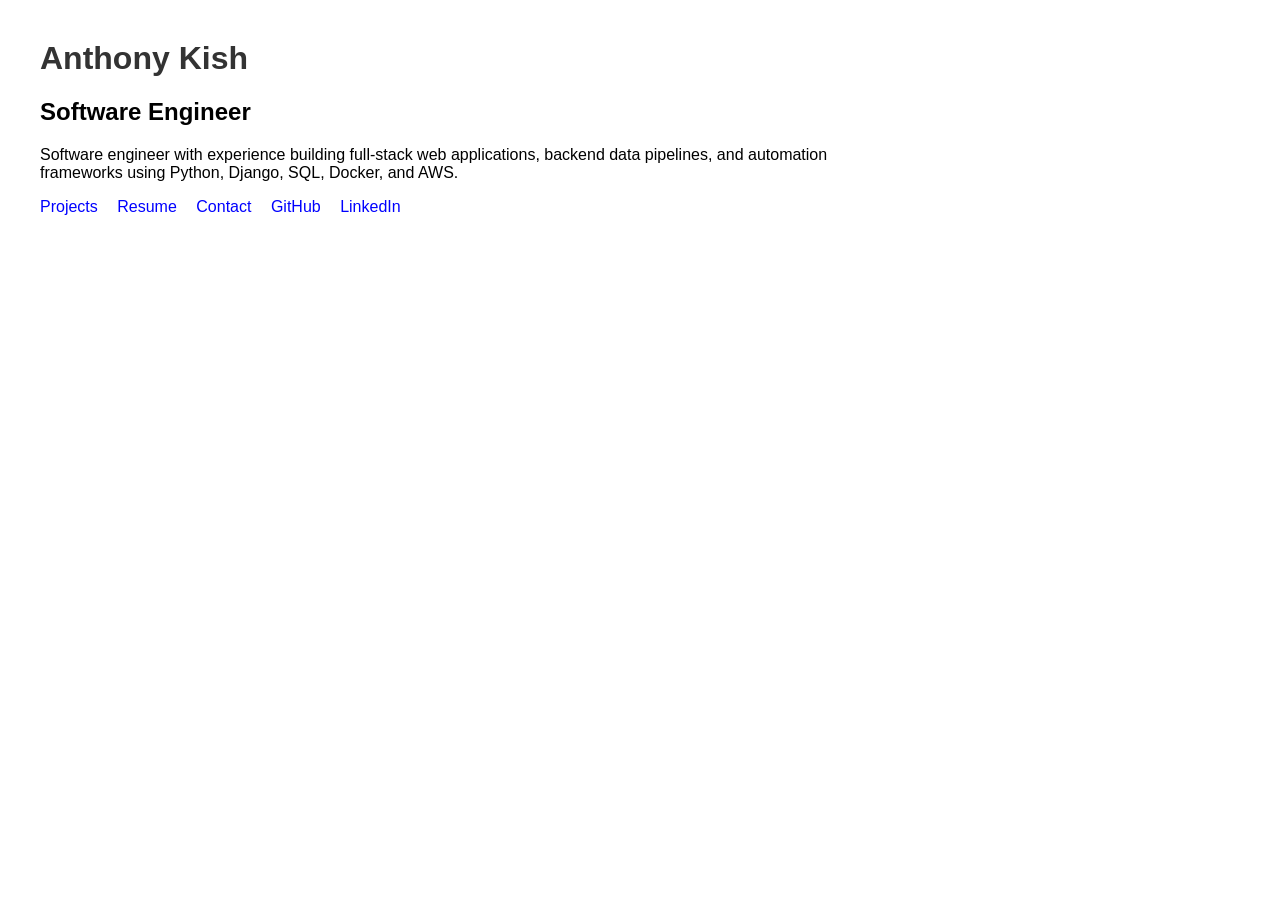
<file: index.html>
<!DOCTYPE html>
<html>
<head>
    <title>Anthony Kish | Software Engineer</title>
    <link rel="stylesheet" href="style.css">
</head>
<body>

<h1>Anthony Kish</h1>
<h2>Software Engineer</h2>

<p>
Software engineer with experience building full-stack web applications,
backend data pipelines, and automation frameworks using Python, Django,
SQL, Docker, and AWS.
</p>

<nav>
    <a href="projects.html">Projects</a>
    <a href="resume.html">Resume</a>
    <a href="contact.html">Contact</a>
    <a href="https://github.com/anthonykish">GitHub</a>
    <a href="https://linkedin.com/in/anthony-kish">LinkedIn</a>
</nav>

</body>
</html>
</file>
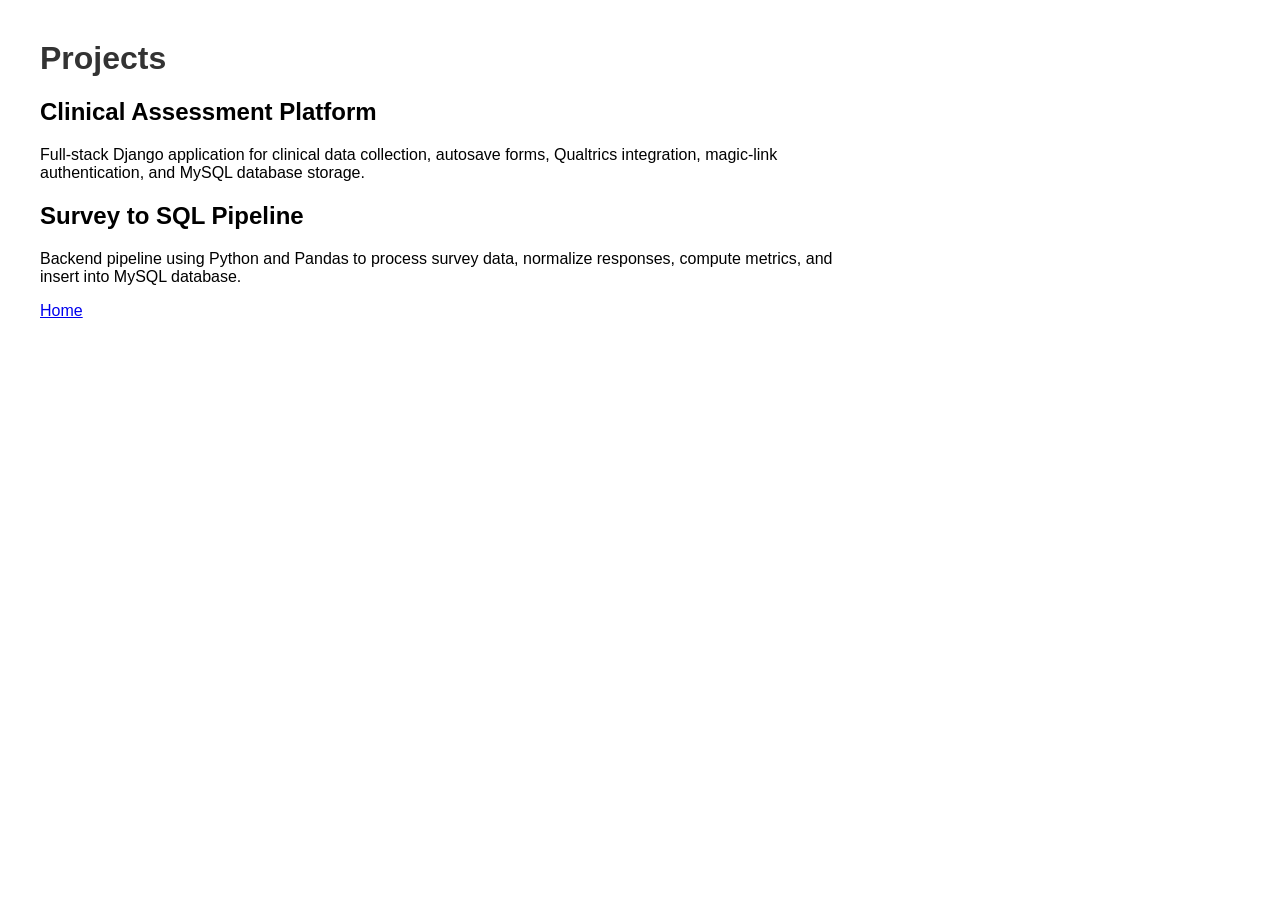
<file: projects.html>
<!DOCTYPE html>
<html>

<head>
    <title>Projects</title>
    <link rel="stylesheet" href="style.css">
</head>

<body>

    <h1>Projects</h1>

    <h2>Clinical Assessment Platform</h2>
    <p>
        Full-stack Django application for clinical data collection, autosave forms,
        Qualtrics integration, magic-link authentication, and MySQL database storage.
    </p>

    <h2>Survey to SQL Pipeline</h2>
    <p>
        Backend pipeline using Python and Pandas to process survey data,
        normalize responses, compute metrics, and insert into MySQL database.
    </p>

    <a href="index.html">Home</a>

</body>

</html>
</file>
<file: style.css>
body {
    font-family: Arial, sans-serif;
    margin: 40px;
    max-width: 800px;
}

h1 {
    color: #333;
}

nav a {
    margin-right: 15px;
    text-decoration: none;
    color: blue;
}
</file>
